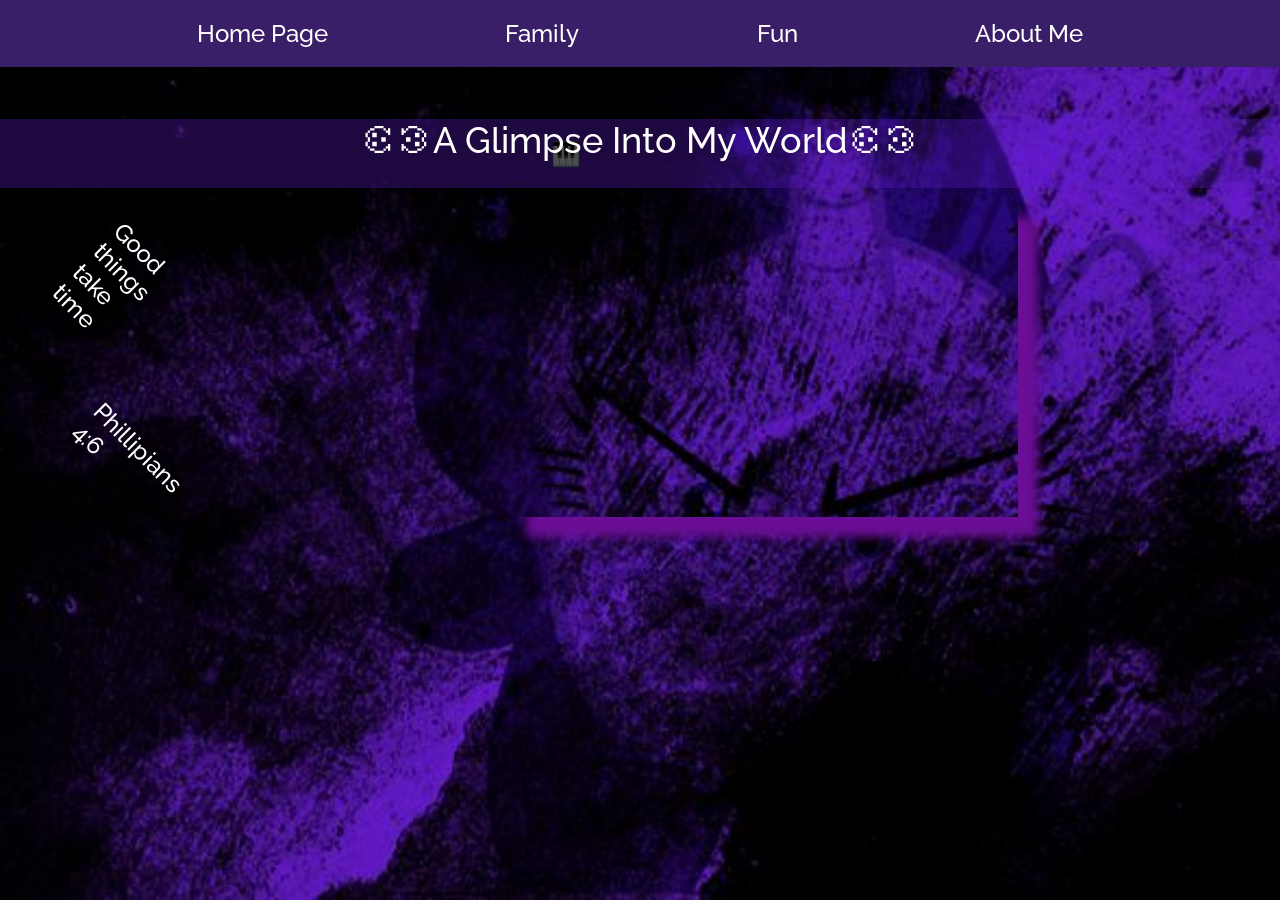
<file: index.html>
<!DOCTYPE html>
<html lang="en">
<head>
    <meta charset="UTF-8">
    <meta name="viewport" content="width=device-width, initial-scale=1.0">
    <title>Home Page</title>
    <link rel="stylesheet" href="index.css">
    <link rel="preconnect" href="https://fonts.googleapis.com">
<link rel="preconnect" href="https://fonts.gstatic.com" crossorigin>
<link href="https://fonts.googleapis.com/css2?family=Luxurious+Roman&family=Raleway:ital,wght@0,100..900;1,100..900&display=swap" rel="stylesheet">
<script src="bgm.js"></script>
</head>
<body>
 <header>
   <div class="navbar">
     <ul>
       <li><a href="index.html">Home Page</a></li>
       <li><a href="family.html">Family</a></li>
       <li><a href="fun.html">Fun</a></li>
       <li><a href="aboutme.html">About Me</a></li>
     </ul>
   </div>
 </header>

 <section>
        <div class="glimpse">
            <h1> &#128323&#128324A Glimpse Into My World&#128323&#128324</h1>
              <audio id="bgm" src="music/Chris Grey - DEATH WON'T DO US PART (with Ari Abdul) (Lyrics) - Taj Tracks.mp3" loop autoplay></audio>
          <div id="play">
            &#127929; click to start!
          </div>
        </div>
  
<div class="content"> 
      <div class="top">
        <div class="left">
            <h2 class="progress">Good things take time</h2>
            <!-- <p>Your only competition is who you were yesterday</p> -->
        </div>

         <div class="left-p2">
          <h2>Phillipians 4:6</h2>
          <!-- <p>"People look at the outward appearance,<br> but the Lord looks at the heart"</p> -->
        </div>
     </div>

     <div class="slides"></div>

 </div>

 </section>

</body>
</html>
</file>
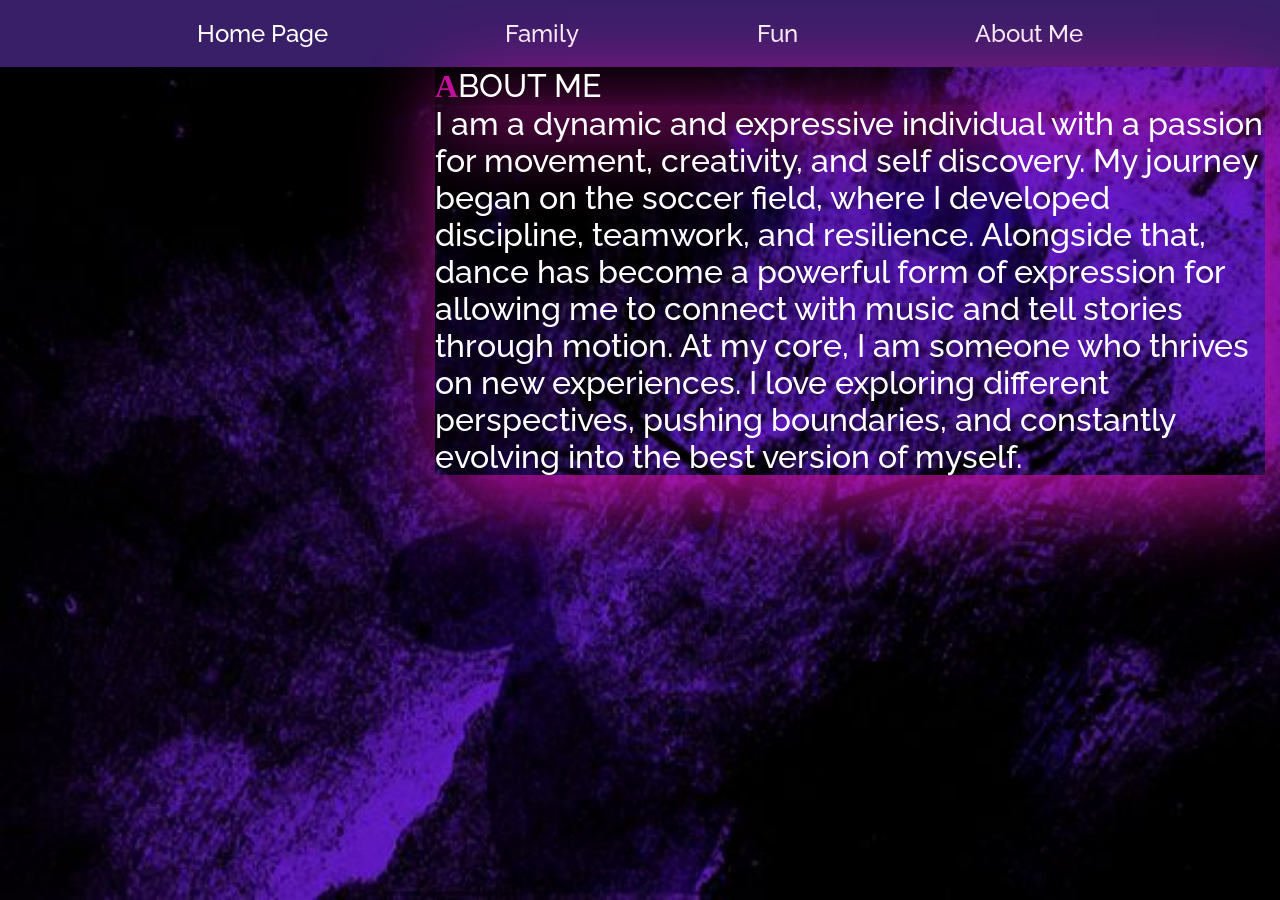
<file: aboutme.html>
<!DOCTYPE html>
<html lang="en">
<head>
    <meta charset="UTF-8">
    <meta name="viewport" content="width=device-width, initial-scale=1.0">
    <title>About Me</title>
   <link rel="stylesheet" href="aboutme.css">
    <link rel="preconnect" href="https://fonts.googleapis.com">
<link rel="preconnect" href="https://fonts.gstatic.com" crossorigin>
<link href="https://fonts.googleapis.com/css2?family=Luxurious+Roman&family=Raleway:ital,wght@0,100..900;1,100..900&display=swap" rel="stylesheet">
</head>

<body>
    <header>
      <div class="navbar">
        <ul>
       <li><a href="index.html">Home Page</a></li>
       <li><a href="family.html">Family</a></li>
       <li><a href="fun.html">Fun</a></li>
       <li><a href="aboutme.html">About Me</a></li>
      </div>
    </ul>
 </header>

 <section>
     <div class="wrapper">
          <div class="profile">
            <video loop autoplay src="About-Me/WhatsApp Video 2026-03-31 at 01.29.44.mp4"></video>
          </div>
          <div class="intro">
             <h1 class="about"> About Me </h1>
             <p> I am a dynamic and expressive individual with a passion for movement, creativity, and self discovery. My journey began on the soccer field, where I developed discipline, teamwork, and resilience. Alongside that, dance has become a powerful form of expression for allowing me to connect with music and tell stories through motion.

At my core, I am someone who thrives on new experiences. I love exploring different perspectives, pushing boundaries, and constantly evolving into the best version of myself.</p>
     </div>   


 </div></section>

</body>
</html>
</file>
<file: index.css>
*{
    padding: 0;
    margin: 0;
    box-sizing: border-box;
     font-family: "Raleway", sans-serif;
     font-weight: 500;
}

body{
    background-image: url(images/Grunge\ Rarity.jpg);
    background-repeat:no-repeat;
    background-size: cover;
    height: 100vh;
    width: 100vw;
overflow-x: hidden;
overflow-y: hidden;
}
.navbar{
    padding: 1.5%;
    background-color: rgb(57, 31, 104);
}

ul{
    display:flex;
    justify-content: space-evenly;
    text-align: center;
    list-style: none;
}

a{
    text-decoration: none;
    color: white;
    font-size: x-large;
}

a:hover{
    background-color: rgb(194, 16, 155);
    border-radius: 6px;
}

.glimpse{
    /* border: 2px solid red; */
    color:white;
    display: flex;
    justify-content: center;
    font-size: 150%;
    margin-top: 4%;
     animation-name: bounceAnimation;
  animation-duration: 5s;
  animation-timing-function: ease;
  animation-iteration-count: infinite;
  animation-direction: normal;
  animation-fill-mode: both;

}

@keyframes bounceAnimation {
  0%, 100% { transform: translateY(0); }
  50% { transform: translateY(-30px); }
}



.left{
    /* border: 2px solid red; */
transform: rotate(45deg);
font-size: 100%;
color: white;
margin: 30%
}

.left:hover , .left-p2:hover{
    cursor: pointer;
     box-shadow: 20px 20px 10px rgb(194, 16, 155);
    transform: rotate(0deg);
    color: rgb(194, 16, 155);
}

.left-p2{
    /* border: 2px solid red; */
    transform: rotate(45deg);
font-size: 100%;
color: white;
margin: 30%;
}

.content{
   display: flex;
   justify-content: space-between;
}

.slides{
margin: auto;
height: 20rem;
width: 40%;
background-size: 100% 100%;
box-shadow: 20px 20px 10px rgb(107, 14, 150);
animation: slider 15s linear infinite;
}

.slides:hover{
    cursor: pointer;
    box-shadow: 20px 20px 10px rgb(194, 16, 155);
}

@keyframes slider {
    10%{
        background-image: url(images/WhatsApp\ Image\ 2026-03-29\ at\ 23.53.18.jpeg);
    }
    40%{
        background-image: url(images/WhatsApp\ Image\ 2026-03-29\ at\ 21.46.45\ \(1\).jpeg);
    }
    60%{
        background-image: url(Jojo/WhatsApp\ Image\ 2026-03-30\ at\ 23.20.44\ \(1\).jpeg);
    }
    75%{
        background-image: url(images/WhatsApp\ Image\ 2026-03-29\ at\ 21.46.47.jpeg)
    }
    90%{
        background-image: url(images/WhatsApp\ Image\ 2026-03-29\ at\ 21.46.48\ \(2\).jpeg);
    }
    100%{
        background-image: url(images/WhatsApp\ Image\ 2026-03-29\ at\ 21.46.48\ \(1\).jpeg);
    }
}


#play{
    position: fixed;
    top: 0;
    left:0;
    z-index: -1;
    width: 100%;
    padding: 20px;

    display: flex;
    justify-content: center;

    font-size: 24px;
    color: rgb(97, 28, 209);
    background: rgb(97, 28, 209);

    visibility: hidden;
}

#play.show{
    opacity:0.3;
    visibility: visible;
    transition: all 5s;
}

@media screen and (max-width: 551px) {
  a{
    text-decoration: none;
    color: white;
    font-size:large;
}

a:hover{
    background-color: rgb(194, 16, 155);
    border-radius: 6px;
}

ul{
    display: grid;
}

ul:hover{
    text-decoration: underline;
}

.slides{
    height: 20vh;
    margin-right: 4%;
}

}
</file>
<file: aboutme.css>
*{
    padding: 0;
    margin: 0;
    box-sizing: border-box;
     font-family: "Raleway", sans-serif;
      font-weight: 500;
     font-size: x-large;
}

body{
    background-image: url(images/Grunge\ Rarity.jpg);
    background-repeat:no-repeat;
    background-size: cover;
    height: 100vh;
    width: 100vw;
    overflow-x: hidden;

}

.navbar{
    /* border: 2px solid red; */
      padding: 1.5%;
      background-color: rgb(57, 31, 104);

}

ul{
    display:flex;
    justify-content: space-evenly;
    text-align: center;
    list-style: none;
}

a{
    text-decoration: none;
     color:white;
}

a:hover{
    background-color: rgb(194, 16, 155);
    border-radius: 6px;
}

video{
    width: 80%;
    max-width: 400px;
    object-fit: cover;
    vertical-align: middle;
}

.wrapper{
    padding: 0 15px;
    display: flex;
    flex-wrap: wrap;
    align-items: center;
    justify-content: space-around;
    gap:5rem;
}

.intro{
    flex: 1;
}

.about{
    text-transform: uppercase;
}

.intro h1, p{
    color: white;
    font-size: xx-large;
    box-shadow: 10px 20px 80px rgb(194, 16, 155);
}

.about::first-letter{
    font-weight: 900;
    font-family: 'Times New Roman', Times, serif;
    color: rgb(194, 16, 155);
}

@media screen and (max-width: 800px){
    ul{
    display:grid;
}
ul:hover{
    text-decoration: underline;
}

   body{
    background-repeat:repeat;
}

a{
    text-decoration: none;
    color: white;
    font-size:large;
}
a:hover{
    background-color: rgb(194, 16, 155);
    border-radius: 6px;
}

}
</file>
